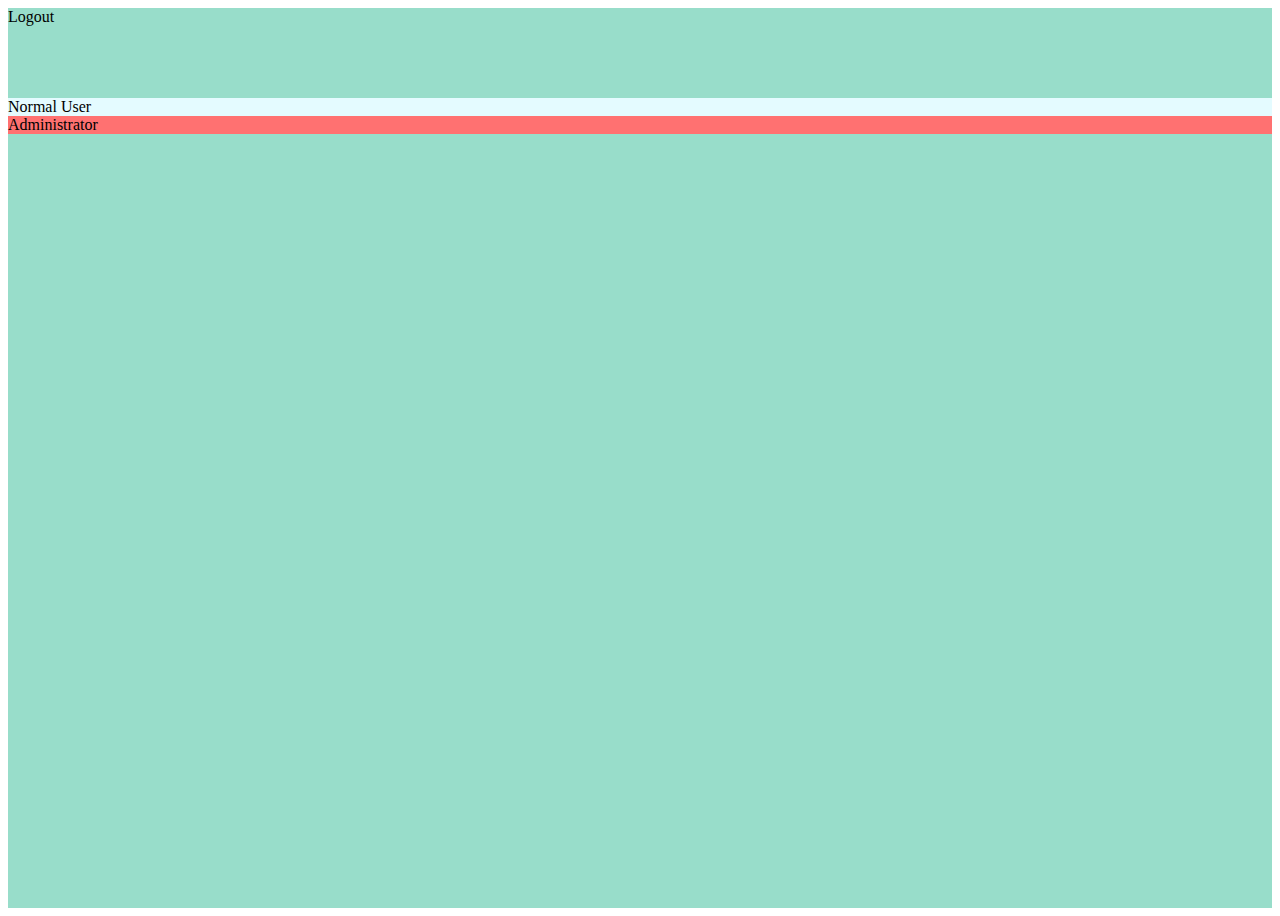
<file: src/main/resources/templates/index.html>
<!DOCTYPE html>
<html xmlns:th="http://www.thymeleaf.org" lang="en">
<head>
    <meta charset="UTF-8">
    <title>主页</title>
    <!-- bootstrap -->
    <link rel="stylesheet" th:href="@{/css/bootstrap.min.css}">
    <!-- Icons -->
    <link rel="stylesheet" th:href="@{/fontawesome/css/all.min.css}">
    <!-- 自定义css -->
    <link rel="stylesheet" th:href="@{/css/index.css}">
</head>
<body>

<div class="container-fluid vh-100" style="background-color: #98ddca">
    <div class="d-flex justify-content-center align-items-center" style="height: 10vh;">
        <span class="role" id="logout">Logout</span>
    </div>
    <div class="row" style="height: 90vh;">
        <div class="col d-flex justify-content-center align-items-center" style="background-color: #e4fbff">
            <span class="role" id="normal">Normal User</span>
        </div>
        <div class="col d-flex justify-content-center align-items-center" style="background-color: #ff7171">
            <span class="role" id="admin">Administrator</span>
        </div>
    </div>
</div>
<!-- jquery -->
<script th:src="@{/scripts/jquery-3.2.1.js}"></script>
<!-- bootstrap -->
<script th:src="@{/scripts/bootstrap.bundle.js}"></script>
<!-- 自定义js -->
<script th:src="@{/scripts/base.js}"></script>
<script th:src="@{/scripts/auth.js}"></script>
<script th:src="@{/scripts/index.js}"></script>
</body>
</html>
</file>
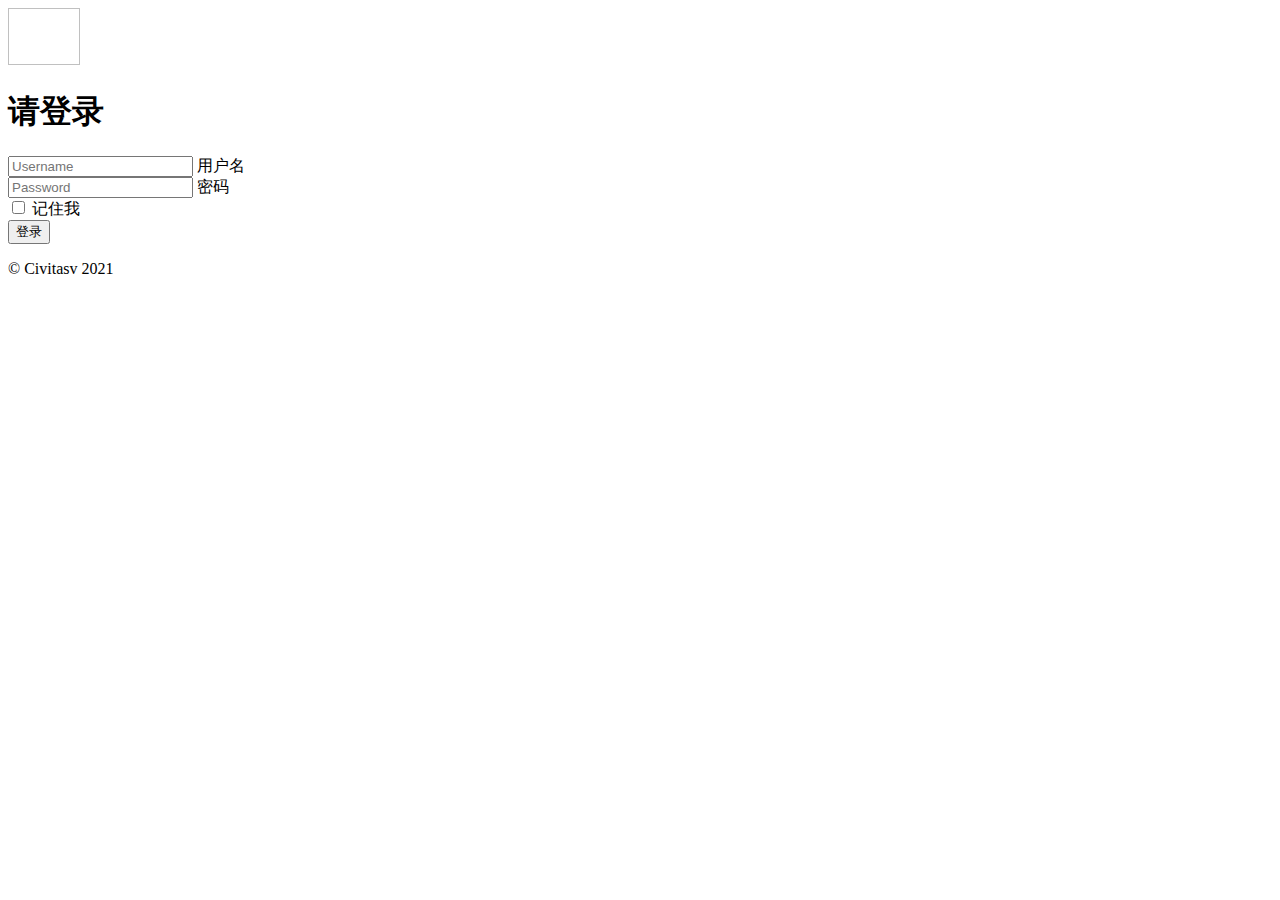
<file: src/main/resources/templates/login.html>
<!DOCTYPE html>
<html xmlns:th="http://www.thymeleaf.org" lang="en">
<head>
    <meta charset="UTF-8">
    <title>登陆页面</title>
    <!-- bootstrap -->
    <link rel="stylesheet" th:href="@{/css/bootstrap.min.css}">
    <!-- Icons -->
    <link rel="stylesheet" th:href="@{/fontawesome/css/all.min.css}">
    <!-- 自定义css -->
    <link rel="stylesheet" th:href="@{/css/login.css}">
</head>
<body>

<main class="form-signin">
    <form class="d-flex flex-column">
        <img class="mb-4 align-self-center" th:src="@{/images/jwt_logo.svg}" alt="" width="72" height="57">
        <h1 class="h3 mb-3 fw-normal text-center">请登录</h1>

        <div class="form-floating">
            <input type="text" class="form-control" id="username" placeholder="Username">
            <label for="username">用户名</label>
        </div>
        <div class="form-floating">
            <input type="password" class="form-control" id="password" placeholder="Password">
            <label for="password">密码</label>
        </div>

        <div class="checkbox mb-3">
            <label>
                <input type="checkbox" value="remember-me"> 记住我
            </label>
        </div>
        <button class="w-100 btn btn-lg btn-primary" id="login" type="button">登录</button>
        <p class="mt-5 mb-3 text-muted">&copy; Civitasv 2021</p>
    </form>
</main>
<!-- jquery -->
<script th:src="@{/scripts/jquery-3.2.1.js}"></script>
<!-- bootstrap -->
<script th:src="@{/scripts/bootstrap.bundle.js}"></script>
<!-- 自定义js -->
<script th:src="@{/scripts/base.js}"></script>
<script th:src="@{/scripts/auth.js}"></script>
<script th:src="@{/scripts/login.js}"></script>

</body>
</html>
</file>
